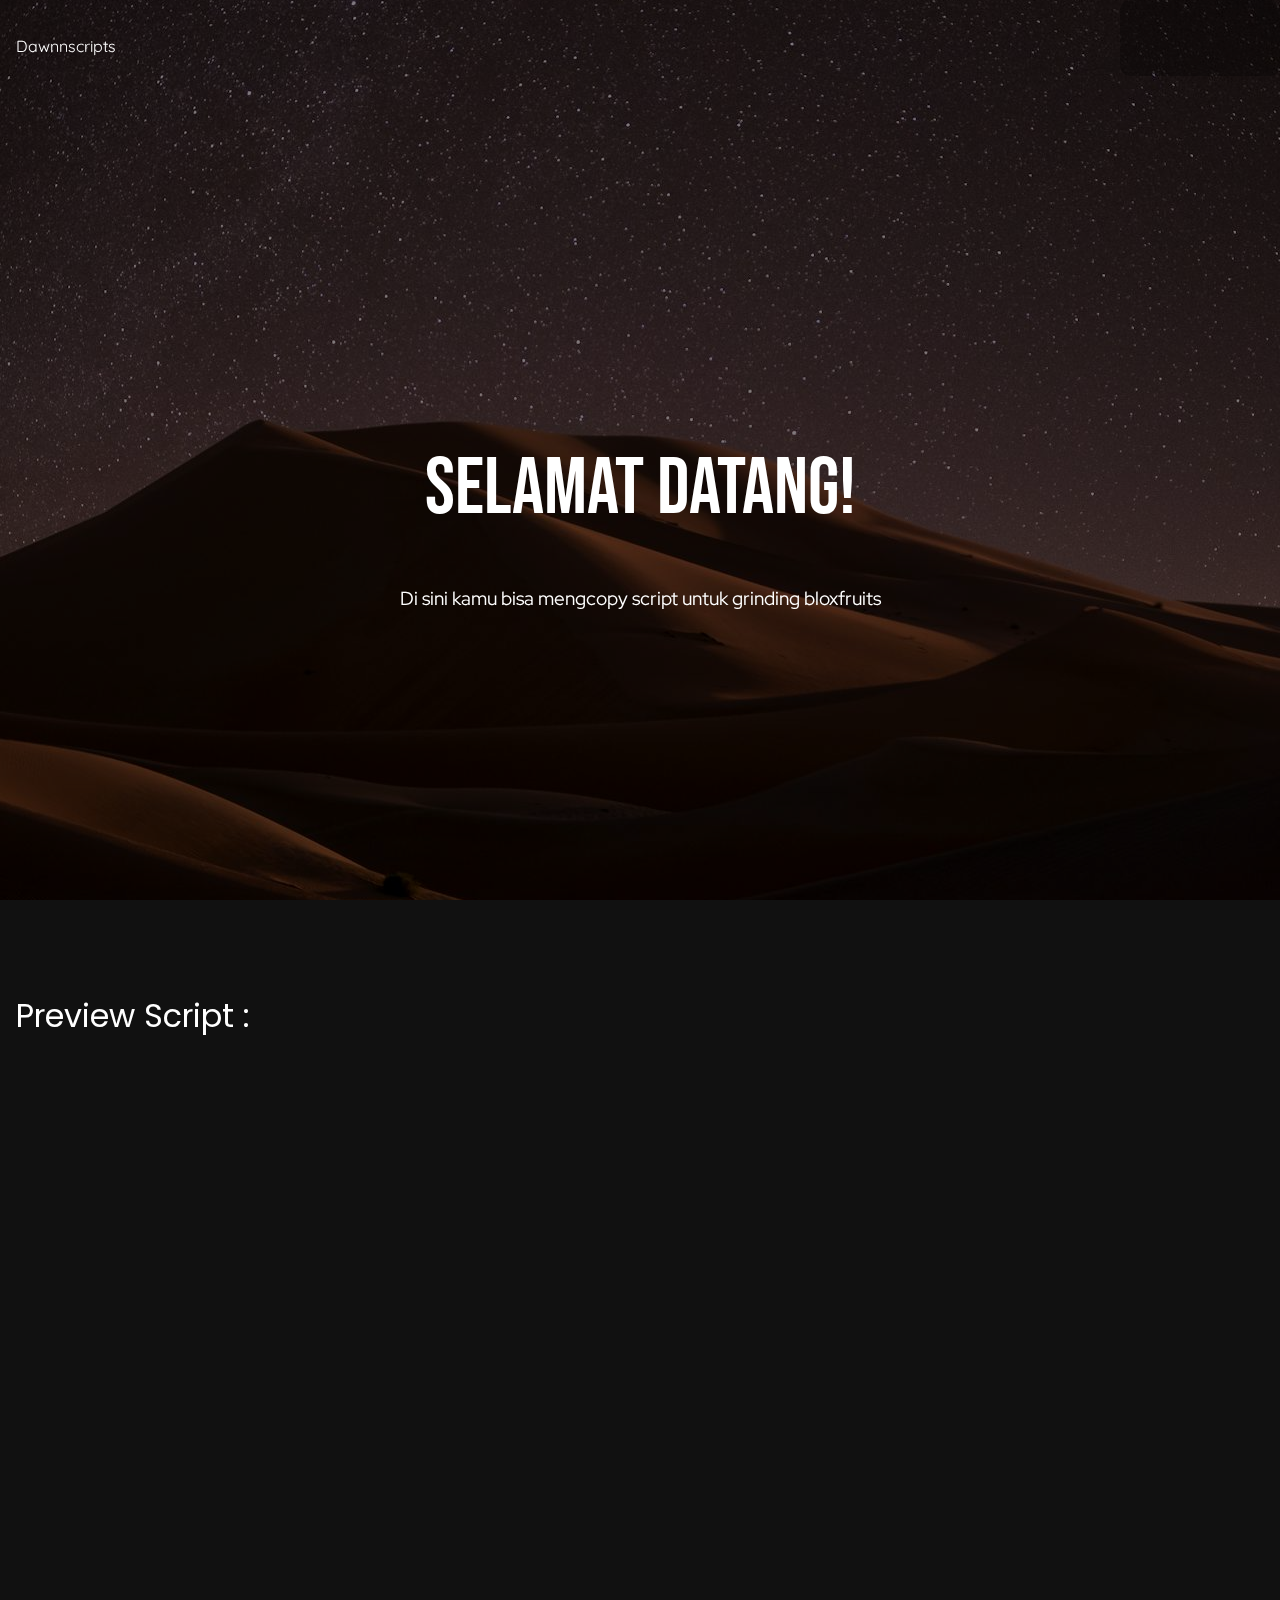
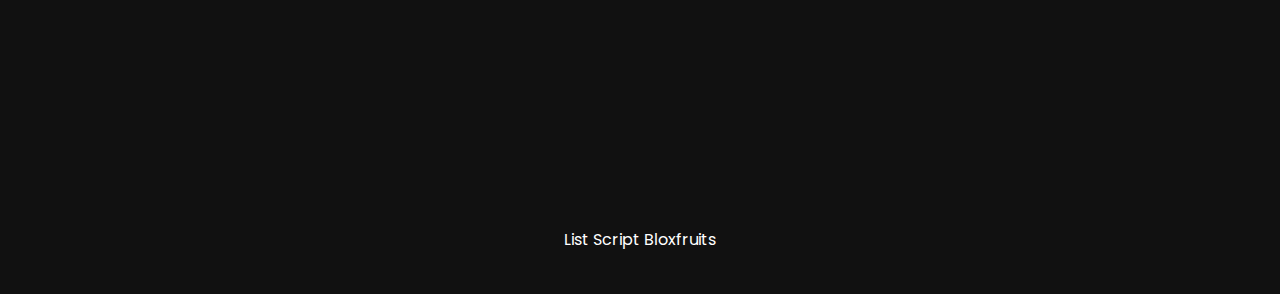
<file: index.html>
<!DOCTYPE html>
<html lang="en">

<head>
  <meta charset="UTF-8">
  <meta name="viewport" content="width=device-width, initial-scale=1.0">
  <link rel="stylesheet" href="./css/style.css">
  <link rel="preconnect" href="https://fonts.googleapis.com">
  <link rel="preconnect" href="https://fonts.gstatic.com" crossorigin>
  <link
    href="https://fonts.googleapis.com/css2?family=Poppins:ital,wght@0,100;0,200;0,300;0,400;0,500;0,600;0,700;0,800;0,900;1,100;1,200;1,300;1,400;1,500;1,600;1,700;1,800;1,900&display=swap"
    rel="stylesheet">
  <link rel="stylesheet" href="https://cdnjs.cloudflare.com/ajax/libs/animate.css/4.1.1/animate.min.css">
  <link href="https://unpkg.com/aos@2.3.1/dist/aos.css" rel="stylesheet">
  <link href="https://fonts.googleapis.com/css2?family=Quicksand:wght@300..700&display=swap" rel="stylesheet">
  <link href="https://fonts.googleapis.com/css2?family=Red+Hat+Display:ital,wght@0,300..900;1,300..900&display=swap" rel="stylesheet">
  <link href="https://fonts.googleapis.com/css2?family=Bebas+Neue&display=swap" rel="stylesheet">
  <link rel="stylesheet" href="./css/responsive.css">
  <title>Dawnn Scripts</title>
</head>

<body>
  <div class="home-container">
    <div class="darker"></div>
    <div class="home-header">
      <div class="header-link">
        <a href="index.html" class="header-brand">Dawnnscripts</a>
      </div>
      <span id="home-clock"></span>
    </div>
    <div class="home-content">
      <span class="home-title animate__animated animate__pulse animate__infinite infinite">
        Selamat Datang!
      </span>
      <span class="home-desc">
        Di sini kamu bisa mengcopy script untuk grinding bloxfruits
      </span>
       
    </div>
    <div class="second-content">
      <div class="preview-img-content">
        <span class="preview-title">Preview Script :</span>
        <span class="img-container animate__animated">
          <img id="1" class="preview-img animate__animated " data-aos="fade-right"
            src="./assets/scriptReview/Redzhubrev.png" alt="Script Preview">
          <img class="preview-img animate__animated" data-aos="fade-left" src="./assets/scriptReview/Gantenghubrev.png"
            alt="Script Preview">
          <img class="preview-img animate__animated" data-aos="zoom-in" src="./assets/scriptReview/Vectorhubrev.png"
            alt="Script Preview">
        </span>
        <span class="preview-btn-container">
          <a data-aos="fade-up" href="about.html" class="preview-btn">About</a>
        </span>
      </div>
      <div class="preview-desc animate__animated" data-aos="fade-right" data-aos-duration="1200">
        Jalankan script dengan menggunakan executor. Dengan menggunakan script ini kamu bisa menaikkan level, mastery, mendapatkan item langka, dan sebagainya. Kamu tidak lagi membuang banyak waktu hanya untuk grinding level saja di dalam game Bloxfruits. 
      </div>
    </div>

    <div class="footer">
      <a href="script-bloxfruits.html" class="footer-link">List Script Bloxfruits</a>
    </div>

  </div>
  <script src="./js/main.js"></script>
  <script src="https://unpkg.com/aos@2.3.1/dist/aos.js"></script>
  <script>
    AOS.init();
  </script>
</body>

</html>
</file>
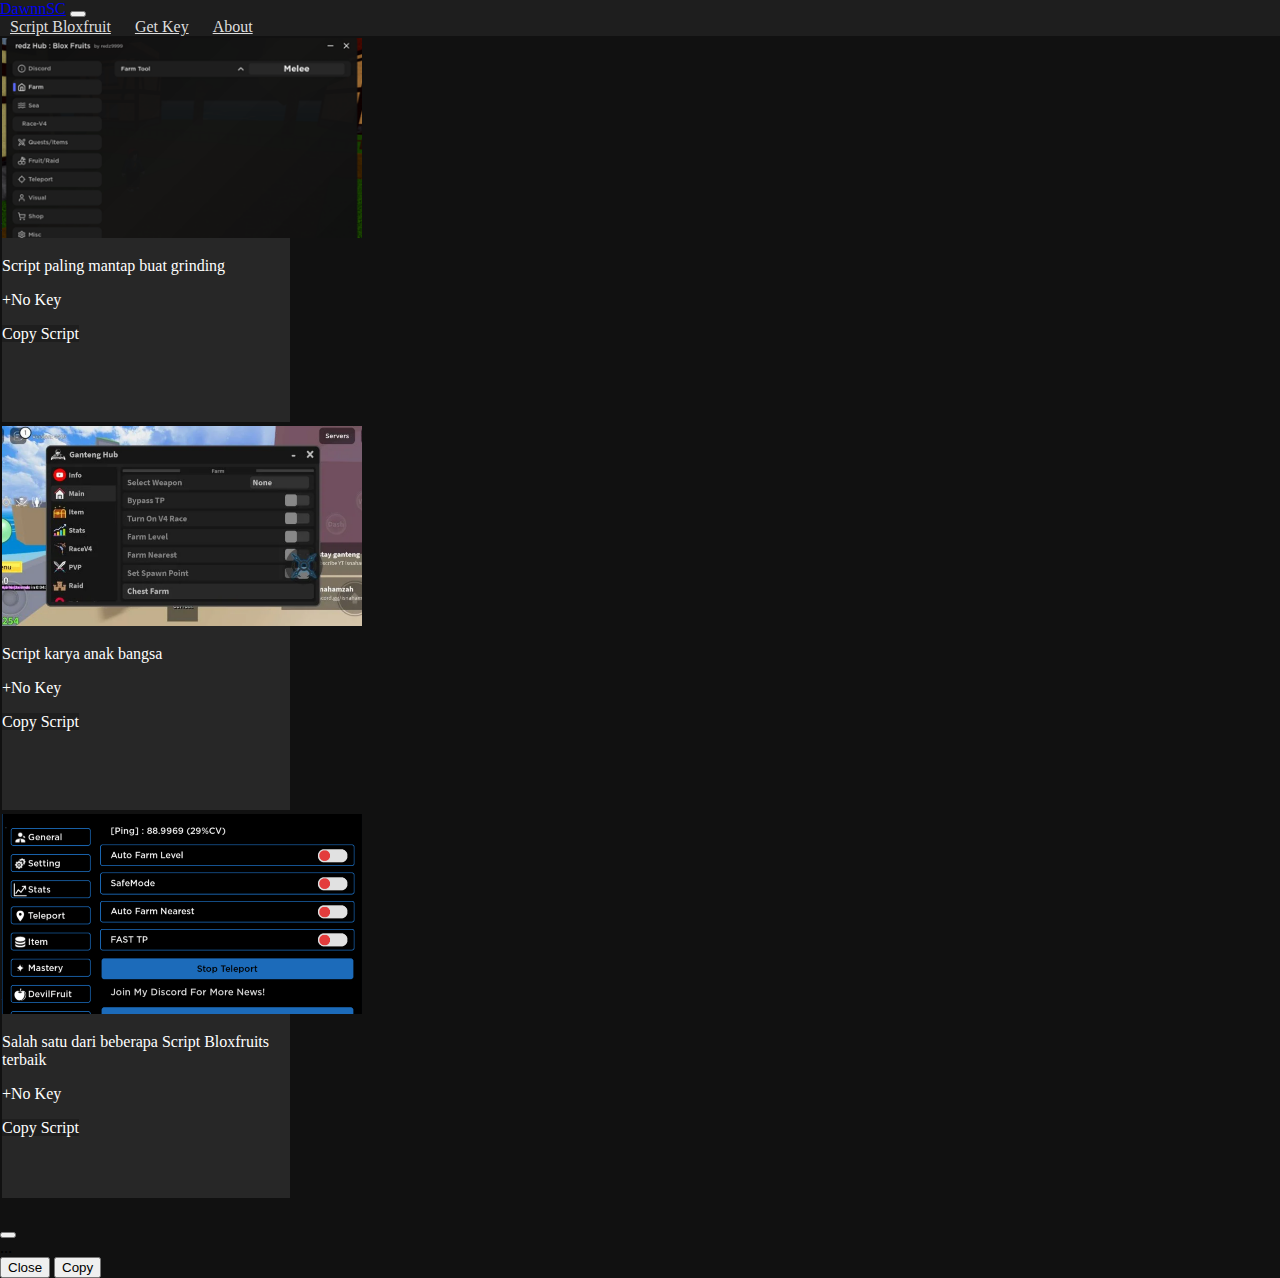
<file: script-bloxfruits.html>
<!DOCTYPE html>
<html lang="en">
<head>
    <meta charset="UTF-8">
    <meta name="viewport" content="width=device-width, initial-scale=1.0">
    <link href="https://cdn.jsdelivr.net/npm/bootstrap@5.2.3/dist/css/bootstrap.min.css" rel="stylesheet" integrity="sha384-rbsA2VBKQhggwzxH7pPCaAqO46MgnOM80zW1RWuH61DGLwZJEdK2Kadq2F9CUG65" crossorigin="anonymous">
    <link rel="stylesheet" href="./css/style.css">
    <link rel="stylesheet" href="./css/responsive.css">
    <title>Script Bloxfruits</title>
</head>
<body class="script-body">
  <nav class="navbar navbar-expand-lg  ">
    <div class="container-fluid">
      <a class="navbar-brand text-white " href="index.html">DawnnSC</a>
      <button class="navbar-toggler" type="button" data-bs-toggle="collapse" data-bs-target="#navbarNavAltMarkup" aria-controls="navbarNavAltMarkup" aria-expanded="false" aria-label="Toggle navigation">
        <span class="navbar-toggler-icon"></span>
      </button>
      <div class="collapse navbar-collapse" id="navbarNavAltMarkup">
        <div class="navbar-nav">
          <a class="nav-link" href="script-bloxfruits.html" id="scriptsite">Script Bloxfruit</a>
          <a class="nav-link" href="get-key.html" id="scriptsite">Get Key</a>
          <a class="nav-link" href="about.html" id="scriptsite">About</a>
        </div>
      </div>
    </div>
  </nav>

      <div class="mt-4 container">
        <div class="row g-3 ">
          <!-- REDzHUB Script  -->
          <div class="col-12 col-md-6 col-lg-4">
            <div class="card" style="width: 18rem; height: 24rem;"">
              <div class="overlay-container">
                <span  class="overlay" data-bs-target="#redzModal" data-bs-toggle="modal" onclick="modalparam(redzScript, 'Redz Hub')"><a >Copy</a></span>
                <img src="assets/scriptReview/Redzhubrev.png" class="z-0 card-img-top SCicon" style="position: absolute; " alt="REDzHUB">
              </div>
              <div class="card-body">
                <h5 class="card-title">Redz Hub</h5>
                <p class="card-text">Script paling mantap buat grinding</p> 
                <p class="card-text">+No Key</p>
                <a data-bs-toggle="modal" data-bs-target="#redzModal" class="btn modal-toggle" onclick="modalparam(redzScript, 'Redz Hub')">Copy Script</a>
              </div>
           </div>
          </div>
          <!-- Ganteng Hub Script  -->
          <div class="col-12 col-md-6 col-lg-4">
             <div class="card" style="width: 18rem; height: 24rem;">
              <div class="overlay-container">
                <span  class="overlay" data-bs-target="#redzModal" data-bs-toggle="modal" onclick="modalparam(gantengScript, 'Ganteng Hub')"><a >Copy</a></span>
                <img src="assets/scriptReview/Gantenghubrev.png" class=" z-0 card-img-top SCicon" alt="GantengHub">
              </div>
            
            <div class="card-body">
              <h5 class="card-title">Ganteng Hub</h5>
              <p class="card-text">Script karya anak bangsa </p> 
              <p class="card-text">+No Key</p>
              <a data-bs-toggle="modal" data-bs-target="#redzModal" class="btn modal-toggle" onclick="modalparam(gantengScript, 'Ganteng Hub')">Copy Script</a>
            </div>
          </div>
        </div>
          <!-- Vector Hub Script  -->
          <div class="col-12 col-md-6 col-lg-4">
             <div class="card" style="width: 18rem; height: 24rem;">
              <div class="overlay-container">
                <span  class="overlay" data-bs-target="#redzModal" data-bs-toggle="modal" onclick="modalparam(vectorScript, 'Vector Hub')"><a >Copy</a></span>
                <img src="assets/scriptReview/Vectorhubrev.png" class="card-img-top SCicon" alt="Vector Hub">
              </div>
            
            <div class="card-body">
              <h5 class="card-title">Vector Hub</h5>
              <p class="card-text">Salah satu dari beberapa Script Bloxfruits terbaik <p>
              <p class="card-text">+No Key</p>
              <a data-bs-toggle="modal" data-bs-target="#redzModal" class="btn modal-toggle" onclick="modalparam(vectorScript,'Vector Hub')">Copy Script</a>
            </div>
           </div>
          </div>
         
        </div>
        
       <!-- Copy to clipboard successful notification -->
       <span id="snackbar" >Successfully Copied ✔</span>
  
  <!--  Modal -->
  <div class="modal fade " id="redzModal" tabindex="-7" aria-labelledby="exampleModalLabel" aria-hidden="true">
    <div class="modal-dialog z-4">
      <div class="modal-content  ">
        <div class="modal-header">
          <h1 class="modal-title fs-5" id="modalTitle"></h1>
          <button type="button" class="btn-close" data-bs-dismiss="modal" aria-label="Close"></button>
        </div>
        <div class="modal-body text-wrap">
            <div id="scriptText">
                 ...
            </div>
           
        </div>
        <div class="modal-footer">
          <button type="button" class="btn btn-light" data-bs-dismiss="modal">Close</button>
          <button type="button" class="btn btn-success" onclick="Copy()" data-bs-dismiss="modal">Copy</button>
        </div>
      </div>
    </div>
  </div>

      </div>


    <script src="https://cdn.jsdelivr.net/npm/bootstrap@5.2.3/dist/js/bootstrap.bundle.min.js" integrity="sha384-kenU1KFdBIe4zVF0s0G1M5b4hcpxyD9F7jL+jjXkk+Q2h455rYXK/7HAuoJl+0I4" crossorigin="anonymous"></script>
    <script src="./js/main.js"></script>
    <script src="./js/scriptlist.js"></script>
</body>
</html>
</file>
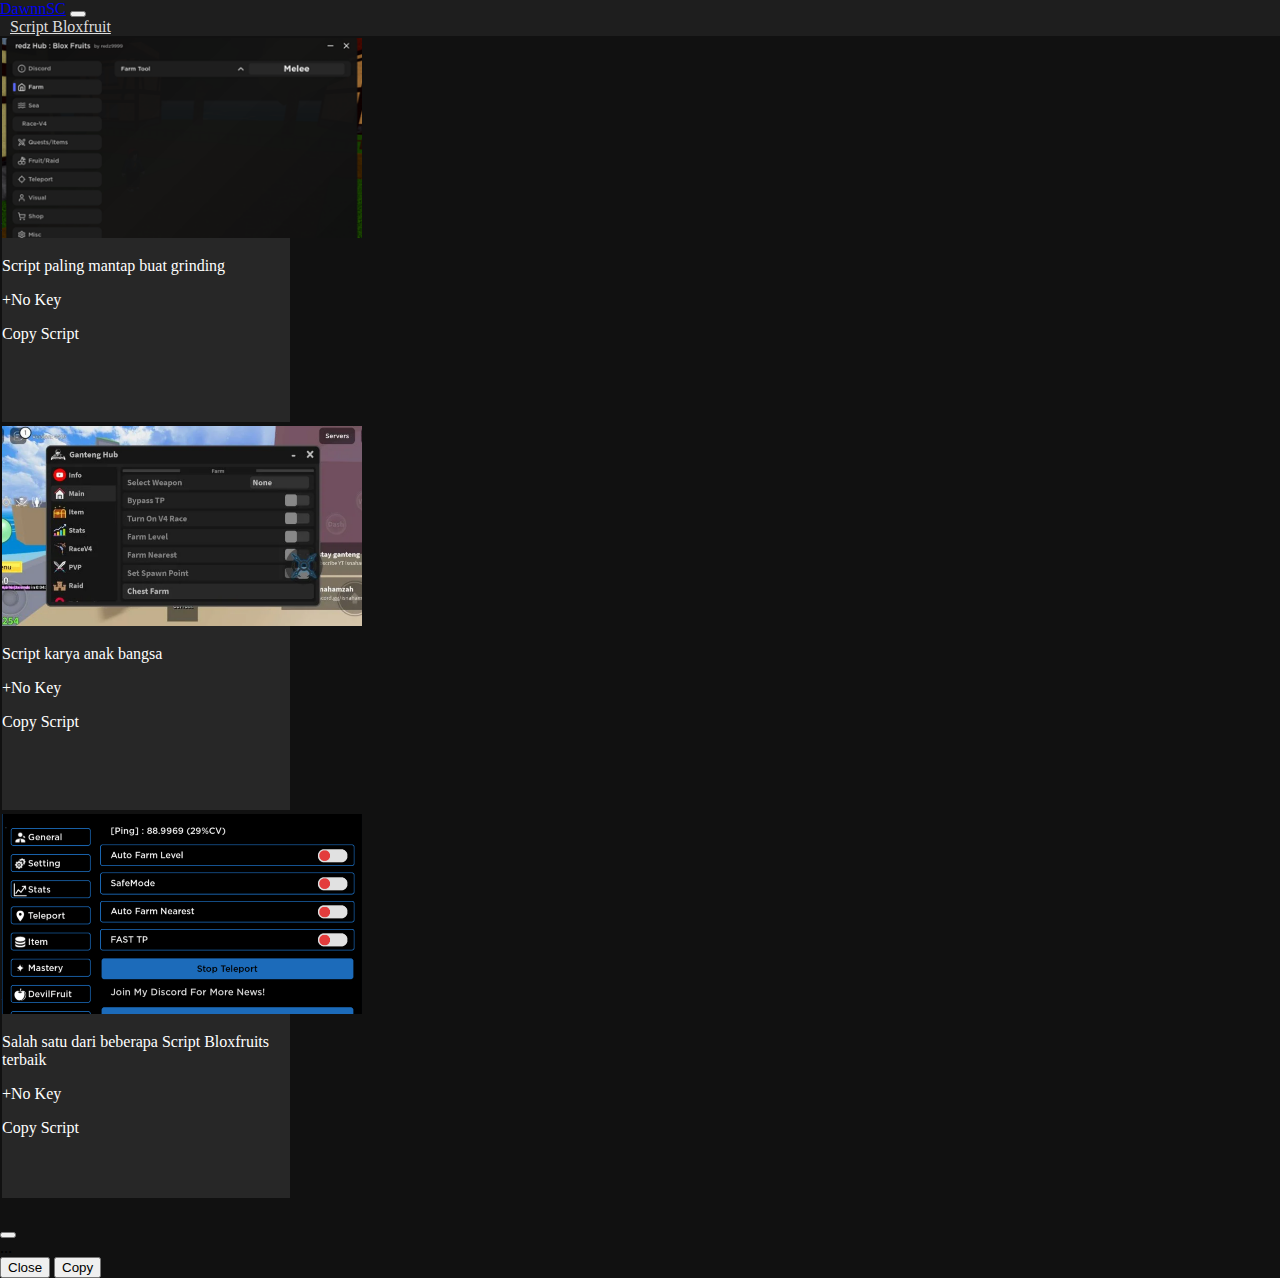
<file: scriptlist.html>
<!DOCTYPE html>
<html lang="en">
<head>
    <meta charset="UTF-8">
    <meta name="viewport" content="width=device-width, initial-scale=1.0">
    <link href="https://cdn.jsdelivr.net/npm/bootstrap@5.2.3/dist/css/bootstrap.min.css" rel="stylesheet" integrity="sha384-rbsA2VBKQhggwzxH7pPCaAqO46MgnOM80zW1RWuH61DGLwZJEdK2Kadq2F9CUG65" crossorigin="anonymous">
    <link rel="stylesheet" href="style.css">
    <title>Script Bloxfruits</title>
</head>
<body>
  <nav class="navbar navbar-expand-lg bg-dark bg-opacity-75 ">
    <div class="container-fluid">
      <a class="navbar-brand text-white " href="index.html">DawnnSC</a>
      <button class="navbar-toggler" type="button" data-bs-toggle="collapse" data-bs-target="#navbarNavAltMarkup" aria-controls="navbarNavAltMarkup" aria-expanded="false" aria-label="Toggle navigation">
        <span class="navbar-toggler-icon"></span>
      </button>
      <div class="collapse navbar-collapse" id="navbarNavAltMarkup">
        <div class="navbar-nav">
          <a class="nav-link" href="scriptlist.html" id="scriptsite">Script Bloxfruit</a>
        </div>
      </div>
    </div>
  </nav>

      <div class="mt-4 container">
        <div class="row g-3 ">
          <!-- REDzHUB Script  -->
          <div class="col-12 col-md-6 col-lg-4">
            <div class="card" style="width: 18rem; height: 24rem;"">
              <div class="overlay-container">
                <span  class="overlay" data-bs-target="#redzModal" data-bs-toggle="modal" onclick="modalparam(redzScript, 'Redz Hub')"><a >Copy</a></span>
                <img src="assets/scriptReview/Redzhubrev.png" class="z-0 card-img-top SCicon" style="position: absolute; " alt="REDzHUB">
              </div>
              <div class="card-body">
                <h5 class="card-title">Redz Hub</h5>
                <p class="card-text">Script paling mantap buat grinding</p> 
                <p class="card-text">+No Key</p>
                <a data-bs-toggle="modal" data-bs-target="#redzModal" class="btn btn-dark" onclick="modalparam(redzScript, 'Redz Hub')">Copy Script</a>
              </div>
           </div>
          </div>
          <!-- Ganteng Hub Script  -->
          <div class="col-12 col-md-6 col-lg-4">
             <div class="card" style="width: 18rem; height: 24rem;">
              <div class="overlay-container">
                <span  class="overlay" data-bs-target="#redzModal" data-bs-toggle="modal" onclick="modalparam(gantengScript, 'Ganteng Hub')"><a >Copy</a></span>
                <img src="assets/scriptReview/Gantenghubrev.png" class=" z-0 card-img-top SCicon" alt="GantengHub">
              </div>
            
            <div class="card-body">
              <h5 class="card-title">Ganteng Hub</h5>
              <p class="card-text">Script karya anak bangsa </p> 
              <p class="card-text">+No Key</p>
              <a data-bs-toggle="modal" data-bs-target="#redzModal" class="btn btn-dark" onclick="modalparam(gantengScript, 'Ganteng Hub')">Copy Script</a>
            </div>
          </div>
        </div>
          <!-- Vector Hub Script  -->
          <div class="col-12 col-md-6 col-lg-4">
             <div class="card" style="width: 18rem; height: 24rem;">
              <div class="overlay-container">
                <span  class="overlay" data-bs-target="#redzModal" data-bs-toggle="modal" onclick="modalparam(vectorScript, 'Vector Hub')"><a >Copy</a></span>
                <img src="assets/scriptReview/Vectorhubrev.png" class="card-img-top SCicon" alt="Vector Hub">
              </div>
            
            <div class="card-body">
              <h5 class="card-title">Vector Hub</h5>
              <p class="card-text">Salah satu dari beberapa Script Bloxfruits terbaik <p>
              <p class="card-text">+No Key</p>
              <a data-bs-toggle="modal" data-bs-target="#redzModal" class="btn btn-dark" onclick="modalparam(vectorScript,'Vector Hub')">Copy Script</a>
            </div>
           </div>
          </div>
         
        </div>
        
       <!-- Copy to clipboard successful notification -->
       <span id="snackbar" >Successfully Copied ✔</span>
  
  <!--  Modal -->
  <div class="modal fade " id="redzModal" tabindex="-7" aria-labelledby="exampleModalLabel" aria-hidden="true">
    <div class="modal-dialog z-4">
      <div class="modal-content  ">
        <div class="modal-header">
          <h1 class="modal-title fs-5" id="modalTitle"></h1>
          <button type="button" class="btn-close" data-bs-dismiss="modal" aria-label="Close"></button>
        </div>
        <div class="modal-body text-wrap">
            <div id="scriptText">
                 ...
            </div>
           
        </div>
        <div class="modal-footer">
          <button type="button" class="btn btn-light" data-bs-dismiss="modal">Close</button>
          <button type="button" class="btn btn-success" onclick="Copy()" data-bs-dismiss="modal">Copy</button>
        </div>
      </div>
    </div>
  </div>

      </div>


    <script src="https://cdn.jsdelivr.net/npm/bootstrap@5.2.3/dist/js/bootstrap.bundle.min.js" integrity="sha384-kenU1KFdBIe4zVF0s0G1M5b4hcpxyD9F7jL+jjXkk+Q2h455rYXK/7HAuoJl+0I4" crossorigin="anonymous"></script>
    <script src="main.js"></script>
    <script src="scriptlist.js"></script>
</body>
</html>
</file>
<file: css/style.css>
body {
    padding: 0;
    margin: 0;
    background-color: var(--bgColor-primary);
}

:root {
  --bgColor-primary : #111111;
  --bgColor-secondary: #4d4d4d;
  --bgColor-tertiary : #1e1e1e;
  --text-primary: #fff;
  --text-secondary: #000000;
}

.home-header {
  display: flex;
  position: relative;
  z-index: 3;
  width: 100%;
  background: none;
  height: 7%;
  justify-content: space-between;
}

.header-brand {
  display: flex;
  color: var(--text-primary);
  align-items: center;
  padding-left: 1rem;
  padding-top: 1rem;
  font-family: "Quicksand",sans-serif;
  text-decoration: none;
  margin-right: 10rem;
}

.header-link {
  display: flex;
  text-decoration: none;
  display: flex;
  color: var(--text-primary);
  align-items: center;
  font-family: "Quicksand",sans-serif;
  text-decoration: none;
}

#home-clock {
  display: flex;
  justify-content: center;
  align-items: center;
  color: var(--text-primary);
  background-color: #00000042;
  width: 10rem;
  font-family: "Bebas Neue",sans-serif;
  font-size: 1.3em;
  border-radius: 10px;
}

.home-container {
  width: 100%;
  height: 120vh;
  background-image: url(../assets/home-background.jpg);
  background-position: center;
  background-attachment: fixed;
}

.darker {
  width: 100%;
  height: 100%;
  z-index: 2;
  position: fixed;
  background-color: black;
  opacity: 50%;
}

.home-content {
  z-index: 3;
  position: relative;
  height: 100vh;
  display: flex;
  flex-direction: column;
  justify-content: center;
  align-items: center;
  color: var(--text-primary);
}

.home-title {
  font-size: 5em;
  margin-bottom: 3rem;
  font-family: "Bebas Neue",sans-serif;
}

.home-desc {
  font-size: 1.2em;
  font-family: "Red Hat Display", sans-serif;
}


.second-content {
  display: flex;
  width: 100%;
  height: 90vh;
  max-height: 200vh;
  background-color: var(--bgColor-primary);
}

.preview-img-content {
  flex: 1;
  display: flex;
  height: 100%;
  flex-wrap: wrap;
  position: relative;
  z-index: 3;
  padding: 1rem;
}

.preview-title {
  font-family: "Poppins", sans-serif;
  color: var(--text-primary);
  font-size: 2rem;
  height: fit-content;
}

.img-container {
  display: flex;
  width: 100%;
  flex-wrap: wrap;
  justify-content: center;
  padding: 1rem;
}

.preview-img {
  margin: 1rem;
  width: 180px;
  height: 100px;
  box-shadow: rgba(133, 133, 133, 0.35) 0px 5px 15px;
}

.preview-btn-container {
  display: flex;
  width: 100%;
  justify-content: center;
}

.preview-btn {
  display: flex;
  justify-content: center;
  align-items: center;
  background-color: var(--bgColor-tertiary);
  border: none;
  color: var(--text-primary);
  width: 13rem;
  height: 3rem;
  border-radius: 8px;
  font-size: 1.4em;
  font-family: "Red Hat Display", sans-serif;
  cursor: pointer;
  text-decoration: none;
}

.preview-desc {
  display: flex;
  flex: 1;
  height: 100%;
  position: relative;
  z-index: 3;
  color: var(--text-primary);
  font-size: 1.5rem;
  font-family: "Red Hat Display" , sans-serif;
  align-items: center;
  padding: 1rem;
}

.footer {
  position: relative;
  z-index: 3;
  display: flex;
  width: 100%;
  height: 10%;
  justify-content: center;
  align-items: center;
  background-color: var(--bgColor-primary);
  font-family: "Poppins",sans-serif;
}

.footer-link {
  display: flex;
  align-items: center;
  height: 95%;
  padding: 0 15px;
  cursor: pointer;
  color: var(--text-primary);
  text-decoration: none;
}

.footer-link:hover {
  background-color: #00000063;
  transition: ease-in 0.3s;
}

.exploitContent {
    margin: 12px;
    margin-top: 8vh
}

.scriptContent{
    background-color: black;
}

.modal-body {
    word-break: break-all;
}


#snackbar {
    visibility: hidden;
    color: #fff;
    background-color: #333;
    min-width: 250px;
    margin-left: -125px;
    border-radius: 2px;
    padding: 16px;
    text-align: center;
    left: 50%;
    top: 30px;
    z-index: 20;
    position: fixed;
  }
  
  /* This will be activated when the snackbar's class is 'show' which will be added through JS */
  #snackbar.show {
    visibility: visible;
    -webkit-animation: fadein 0.5s, fadeout 0.5s 1.5s;
    animation: fadein 0.5s, fadeout 0.5s 1.5s;
  }

  .nav-link {
    color: #ddd;
    margin: 0 10px;
  }

  .nav-link:hover{
    color: white;
    font-size: medium;
    transform: scale(1.04);
    transition: ease-in .1s;
  }

  .navbar {
    background-color: var(--bgColor-tertiary);
  }

  .modal-toggle {
    background-color: var(--bgColor-tertiary);
    color: var(--text-primary);
  }

  .modal-toggle:hover{
    background-color: var(--bgColor-primary);
    color: var(--text-primary);
  }

  
  
  .overlay-container {
    width: 286px;
    height: 158.875px;
    
  }

  .overlay {
    display: flex;
    width: 286px;
    height: 158.875px;  
    background-color: rgba(0, 0, 0, 0.74);
    justify-content: center;
    align-items: center;
    color: white;
    opacity: 0%;
    z-index: 1;
    position: absolute;
    cursor: pointer;
  }

  .overlay:hover {
    opacity: 100%;
    transition: ease-in .15s;
  }

  .card {
    background-color: #272727;
    color: #ffffff;
    border: 2px var(--bgColor-primary) solid;
  }


  .SCicon {
    position: absolute;
  }

    /* Animations for fading in and out */
    @-webkit-keyframes fadein {
      from {top: 0; opacity: 0;}
      to {top: 30px; opacity: 1;}
    }
    
    @keyframes fadein {
      from {top: 0; opacity: 0;}
      to {top: 30px; opacity: 1;}
    }
    
    @-webkit-keyframes fadeout {
      from {top: 30px; opacity: 1;}
      to {top: 0; opacity: 0;}
    }
    
    @keyframes fadeout {
      from {top: 30px; opacity: 1;}
      to {top: 0; opacity: 0;}
    }
</file>
<file: css/responsive.css>
@media only screen and (min-width:100px) and (max-width:600px){

    body {
      max-width: 100vh;
    }

    .second-content{
      flex-direction: column;
      height: 150vh;
    }

    .preview-desc{
      font-size: 1.3rem;
      display: flex;
      align-items: center;
      justify-content: center;
    }
    
    .home-content {
      text-align: center;
      font-size: 70%;
    }
    
    .home-title {
      margin-bottom: 9rem ;
    }

    .container {
      padding-left: 6vh;
    }

    .about-container {
      width: 100%;
       height: 100vh;
       align-items: unsafe;
       margin-top: 1rem;
       margin-bottom: 1rem;
    }

    .about-content {
      width: 90%;
      flex-direction: column;
      flex-wrap: wrap;
      height: 100vh;
    }

    .about-img-container {
      display: none;
    }

    .desc-socmed a {
      font-size: 1.5em;
    }
    
  }
</file>
<file: style.css>
body {
    padding: 0;
    margin: 0;
    background-color: var(--bgColor-primary);
}

:root {
  --bgColor-primary : #111111;
  --bgColor-secondary: #4d4d4d;
  --bgColor-tertiary : #1e1e1e;
  --text-primary: #fff;
  --text-secondary: #000000;
}

.home-header {
  display: flex;
  position: relative;
  z-index: 3;
  width: 100%;
  background: none;
  height: 7%;
  justify-content: space-evenly;
}

.header-brand {
  display: flex;
  width: 100%;
  color: var(--text-primary);
  align-items: center;
  padding-left: 1rem;
  padding-top: 1rem;
  font-family: "Quicksand",sans-serif;
  text-decoration: none;
}

#home-clock {
  display: flex;
  justify-content: center;
  align-items: center;
  color: var(--text-primary);
  background-color: #00000042;
  width: 10rem;
  font-family: "Bebas Neue",sans-serif;
  font-size: 1.3em;
  border-radius: 10px;
}

.home-container {
  width: 100%;
  height: 120vh;
  background-image: url(./assets/home-background.jpg);
  background-position: center;
  background-attachment: fixed;
}

.darker {
  width: 100%;
  height: 100%;
  z-index: 2;
  position: fixed;
  background-color: black;
  opacity: 50%;
}

.home-content {
  z-index: 3;
  position: relative;
  height: 100vh;
  display: flex;
  flex-direction: column;
  justify-content: center;
  align-items: center;
  color: var(--text-primary);
}

.home-title {
  font-size: 5em;
  margin-bottom: 3rem;
  font-family: "Bebas Neue",sans-serif;
}

.home-desc {
  font-size: 1.2em;
  font-family: "Red Hat Display", sans-serif;
}


.second-content {
  display: flex;
  width: 100%;
  height: 55vh;
  background-color: var(--bgColor-primary);
}

.preview-img-content {
  flex: 1;
  display: flex;
  height: 100%;
  flex-wrap: wrap;
  position: relative;
  z-index: 3;
  padding: 1rem;
}

.preview-title {
  font-family: "Poppins", sans-serif;
  color: var(--text-primary);
  font-size: 2rem;
  height: fit-content;
}

.img-container {
  display: flex;
  width: 100%;
  flex-wrap: wrap;
  justify-content: center;
  padding: 1rem;
}

.preview-img {
  margin: 1rem;
  width: 180px;
  height: 100px;
  box-shadow: rgba(133, 133, 133, 0.35) 0px 5px 15px;
}

.preview-desc {
  display: flex;
  flex: 1;
  height: 100%;
  position: relative;
  z-index: 3;
  color: var(--text-primary);
  font-size: 1.5rem;
  font-family: "Red Hat Display" , sans-serif;
  align-items: center;
  padding: 1rem;
}

.footer {
  position: relative;
  z-index: 3;
  display: flex;
  width: 100%;
  height: 10%;
  justify-content: center;
  align-items: center;
  background-color: var(--bgColor-primary);
  font-family: "Poppins",sans-serif;
}

.footer-link {
  display: flex;
  align-items: center;
  height: 95%;
  padding: 0 15px;
  cursor: pointer;
  color: var(--text-primary);
  text-decoration: none;
}

.footer-link:hover {
  background-color: #00000063;
  transition: ease-in 0.3s;
}

.exploitContent {
    margin: 12px;
    margin-top: 8vh
}

.scriptContent{
    background-color: black;
}

.modal-body {
    word-break: break-all;
}


#snackbar {
    visibility: hidden;
    color: #fff;
    background-color: #333;
    min-width: 250px;
    margin-left: -125px;
    border-radius: 2px;
    padding: 16px;
    text-align: center;
    left: 50%;
    top: 30px;
    z-index: 20;
    position: fixed;
  }
  
  /* This will be activated when the snackbar's class is 'show' which will be added through JS */
  #snackbar.show {
    visibility: visible;
    -webkit-animation: fadein 0.5s, fadeout 0.5s 1.5s;
    animation: fadein 0.5s, fadeout 0.5s 1.5s;
  }

  .nav-link {
    color: #ddd;
    margin: 0 10px;
  }

  .nav-link:hover{
    color: white;
    font-size: medium;
    transform: scale(1.04);
    transition: ease-in .1s;
  }

  .navbar {
    background-color: var(--bgColor-tertiary);
  }

  .modal-toggle {
    background-color: var(--bgColor-tertiary);
    color: var(--text-primary);
  }

  .modal-toggle:hover{
    background-color: var(--bgColor-primary);
    color: var(--text-primary);
  }

  
  
  .overlay-container {
    width: 286px;
    height: 158.875px;
    
  }

  .overlay {
    display: flex;
    width: 286px;
    height: 158.875px;  
    background-color: rgba(0, 0, 0, 0.74);
    justify-content: center;
    align-items: center;
    color: white;
    opacity: 0%;
    z-index: 1;
    position: absolute;
    cursor: pointer;
  }

  .overlay:hover {
    opacity: 100%;
    transition: ease-in .15s;
  }

  .card {
    background-color: #272727;
    color: #ffffff;
    border: 2px var(--bgColor-primary) solid;
  }


  .SCicon {
    position: absolute;
  }

  @media only screen and (min-width:100px) and (max-width:600px){

    body {
      max-width: 100vh;
    }

    .second-content{
      flex-direction: column;
      height: 150vh;
    }

    .preview-desc{
      font-size: 1.3rem;
      display: flex;
      align-items: center;
      justify-content: center;
    }
    
    .home-content {
      text-align: center;
      font-size: 70%;
    }
    
    .home-title {
      margin-bottom: 9rem ;
    }

    .container {
      padding-left: 6vh;
    }
  }
    /* Animations for fading in and out */
    @-webkit-keyframes fadein {
      from {top: 0; opacity: 0;}
      to {top: 30px; opacity: 1;}
    }
    
    @keyframes fadein {
      from {top: 0; opacity: 0;}
      to {top: 30px; opacity: 1;}
    }
    
    @-webkit-keyframes fadeout {
      from {top: 30px; opacity: 1;}
      to {top: 0; opacity: 0;}
    }
    
    @keyframes fadeout {
      from {top: 30px; opacity: 1;}
      to {top: 0; opacity: 0;}
    }
</file>
